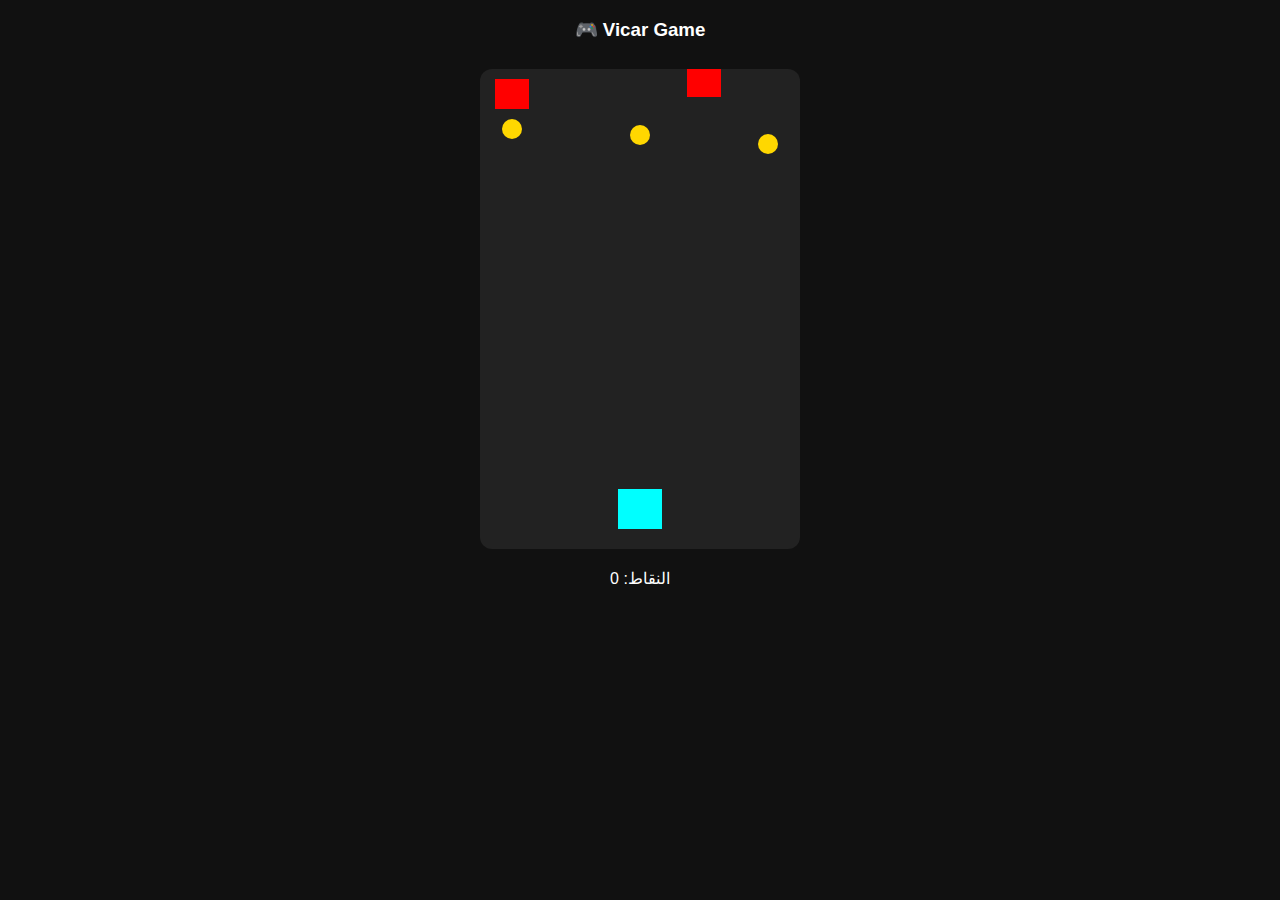
<file: game.html>
<!DOCTYPE html>
<html lang="en">
<head>
  <meta charset="UTF-8">
  <title>Vicar Game</title>
  <meta name="viewport" content="width=device-width, initial-scale=1.0">
  <style>
    body {
      margin: 0;
      background: #111;
      text-align: center;
      color: white;
      font-family: Arial;
    }
    canvas {
      background: #222;
      margin-top: 10px;
      border-radius: 12px;
    }
  </style>
</head>
<body>

<h3>🎮 Vicar Game</h3>
<canvas id="game" width="320" height="480"></canvas>
<p id="score">النقاط: 0</p>

<script>
const canvas = document.getElementById("game");
const ctx = canvas.getContext("2d");

const lanes = 5;
const laneWidth = canvas.width / lanes;
let carLane = 2;
let score = 0;

let obstacles = [];
let coins = [];

canvas.addEventListener("click", () => {
  carLane = (carLane + 1) % lanes;
});

function spawn() {
  if (Math.random() < 0.05)
    obstacles.push({ lane: Math.floor(Math.random() * lanes), y: -30 });

  if (Math.random() < 0.07)
    coins.push({ lane: Math.floor(Math.random() * lanes), y: -30 });
}

function loop() {
  ctx.clearRect(0, 0, canvas.width, canvas.height);

  // car
  ctx.fillStyle = "cyan";
  ctx.fillRect(
    carLane * laneWidth + 10,
    canvas.height - 60,
    laneWidth - 20,
    40
  );

  // obstacles
  ctx.fillStyle = "red";
  obstacles.forEach(o => {
    o.y += 4;
    ctx.fillRect(o.lane * laneWidth + 15, o.y, laneWidth - 30, 30);
  });

  // coins
  ctx.fillStyle = "gold";
  coins.forEach(c => {
    c.y += 3;
    ctx.beginPath();
    ctx.arc(
      c.lane * laneWidth + laneWidth / 2,
      c.y,
      10,
      0,
      Math.PI * 2
    );
    ctx.fill();
  });

  obstacles = obstacles.filter(o => {
    if (o.lane === carLane && o.y > canvas.height - 80) {
      alert("💥 Game Over");
      score = 0;
      document.getElementById("score").innerText = "النقاط: 0";
      return false;
    }
    return o.y < canvas.height;
  });

  coins = coins.filter(c => {
    if (c.lane === carLane && c.y > canvas.height - 80) {
      score++;
      document.getElementById("score").innerText = "النقاط: " + score;
      return false;
    }
    return c.y < canvas.height;
  });

  spawn();
  requestAnimationFrame(loop);
}

loop();
</script>

</body>
</html>
</file>
